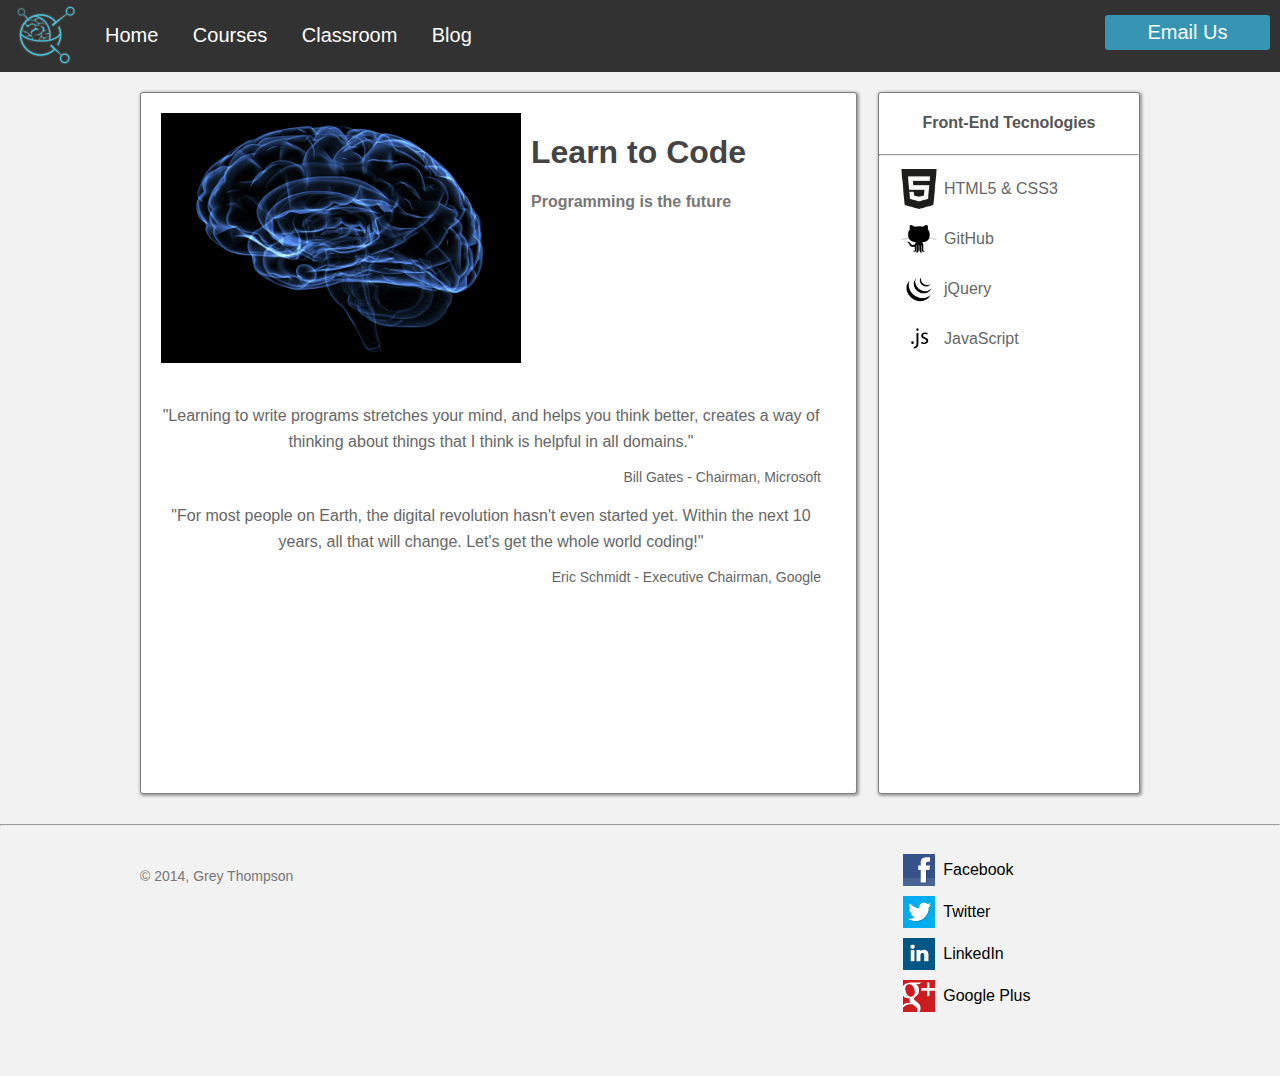
<file: index.html>
<!DOCTYPE html>
<html>
	<head>
		<link rel="stylesheet" type="text/css" href="css/normalize.css">
		<link rel="stylesheet" type="text/css" href="css/style.css">

		<title>Home | Grey's Assignment 1</title>
	</head>

	<body>
		<header class="h-bar">
			<img class="h-logo" src="img/logo-blue.png" />

			<nav class="main-nav">
				<a href="index.html">Home</a>
				<a href="courses/courses.html">Courses</a>
				<a href="classroom/classroom.html">Classroom</a>
				<a href="http://blog.brainstation.it">Blog</a>
			</nav>

			<div class="h-drop"><a href="mailto:hello@world.com">Email Us</a></div>
		</header>

		<div class="container">
			<div class="b-cont">
				<img src="img/blue-xray-brain-medium.jpg" />

				<div class="body-head">
					<h1>Learn to Code</h1>
					<h4>Programming is the future</h4>
				</div>

				<div class="body-copy">
					<p class="quote">"Learning to write programs stretches your mind, and helps you think better, creates a way of thinking about things that I think is helpful in all domains."</p>

					<p class="name">Bill Gates - Chairman, Microsoft</p>

					<p class="quote">"For most people on Earth, the digital revolution hasn't even started yet. Within the next 10 years, all that will change. Let's get the whole world coding!"</p>

					<p class="name">Eric Schmidt - Executive Chairman, Google</p>
				</div>
			</div>

			<div class="sidebar">
				<div class="sb-head">
					<h4>Front-End Tecnologies</h4>
					<hr>
				</div>

				<div class-"sb-body">
					<img src="img/html5.png">
					<p>HTML5 & CSS3</p>

					<img src="img/github.png">
					<p>GitHub</p>

					<img src="img/jquery.png">
					<p>jQuery</p>

					<img src="img/js.png">
					<p>JavaScript</p>

				</div>
			</div>
		</div>

		

		<footer class="f-cont">
			<hr>

			<div class="f-box">
				<div class="f-copy">
					<p class="legal">&copy 2014, Grey Thompson</p>
				</div>

				<div class="f-social">
					<nav class="group">
						<a href="http//:www.facebook.com" class="f-social facebook"><p>Facebook</p></a>
						<a href="http://www.twitter.com" class="f-social twitter"><p>Twitter</p></a>
						<a href="http://www.linkedin.com" class="f-social linkedin"><p>LinkedIn</p></a>
						<a href="http://plus.google.com" class="f-social google"><p>Google Plus</p></a>
					</nav>
				</div>
			</div>
		</footer>

	</body>
</html>
</file>
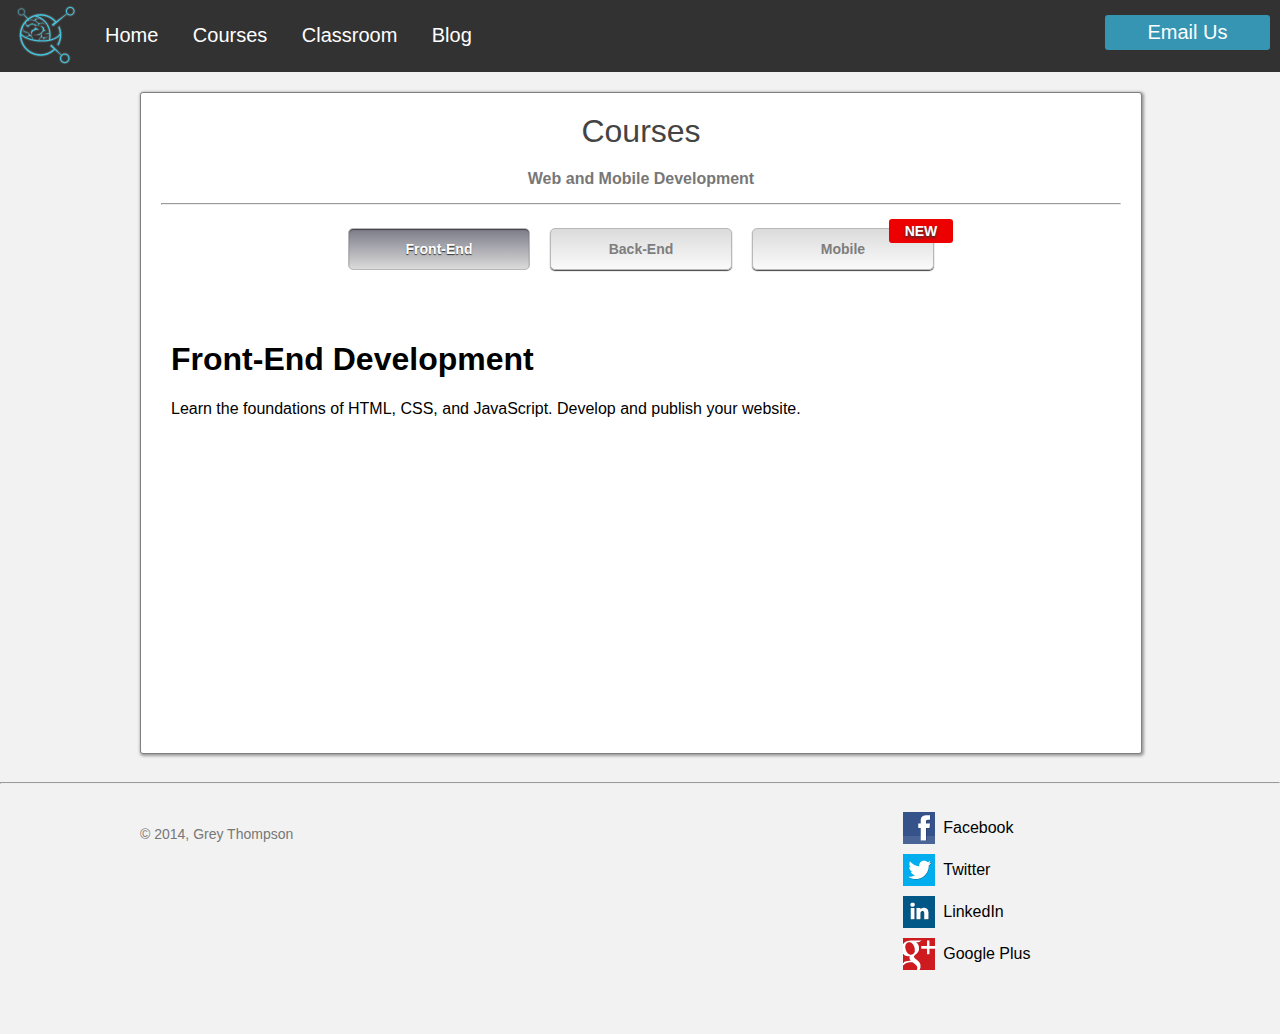
<file: courses/courses.html>
<!DOCTYPE html>
<html>
	<head>
		<link rel="stylesheet" type="text/css" href="../css/normalize.css">
		<link rel="stylesheet" type="text/css" href="../css/style.css">

		<title>Courses | Grey's Assignment 1</title>
	</head>

	<body>
		<header class="h-bar">
			<img class="h-logo" src="../img/logo-blue.png" />

			<nav class="main-nav">
				<a href="../index.html">Home</a>
				<a href="courses.html">Courses</a>
				<a href="../classroom/classroom.html">Classroom</a>
				<a href="http://blog.brainstation.it">Blog</a>
			</nav>

			<div class="h-drop"><a href="mailto:hello@world.com">Email Us</a></div>
		</header>

		<div class="container">
			<div class="courses-content">
				<div class="courses-head">
					<h1>Courses</h1>
					<h4>Web and Mobile Development</h4>
					<hr>
				</div>

				<div class="courses-copy">
					<div id="tabs" class="group">
		                <nav class="group">
		                    <a href="#" class="btn" data-tab="tab1">Front-End</a>
		                    <a href="#" class="btn" data-tab="tab2">Back-End</a>
		                    <a href="#" class="btn" data-tab="tab3">Mobile<div class="new-banner">NEW</div></a>
		                </nav>
		               
		                <div class="content" id="tab1">
			            	<h1>Front-End Development</h1>
			            	<p>Learn the foundations of HTML, CSS, and JavaScript. Develop and publish your website.</p>    
			            </div>
		                <div class="content" id="tab2">
		                	<h1>Back-End Development</h1>
			            	<p>Learn to develop and deploy web applications with Ruby on Rails.</p>  
		                </div>
		               	<div class="content" id="tab3">
							<h1>Mobile Development</h1>
			            	<p>Develop iOS applications for iPhone and iPad.</p>  		                
			            </div>
					</div>		           
				</div>
			</div>	
		</div>

		<footer class="f-cont">
			<hr>

			<div class="f-box">
				<div class="f-copy">
					<p class="legal">&copy 2014, Grey Thompson</p>
				</div>

				<div class="f-social">
					<nav class="group">
						<a href="http//:www.facebook.com" class="f-social facebook"><p>Facebook</p></a>
						<a href="http://www.twitter.com" class="f-social twitter"><p>Twitter</p></a>
						<a href="http://www.linkedin.com" class="f-social linkedin"><p>LinkedIn</p></a>
						<a href="http://plus.google.com" class="f-social google"><p>Google Plus</p></a>
					</nav>
				</div>
			</div>
		</footer>

		<script type="text/javascript" src="../js/lib/jquery-2.1.0.min.js"></script>
        <script type="text/javascript" src="../js/app.js"></script>
	</body>
</html>
</file>
<file: css/style.css>
html {
	font-family: "Helvetica Neue", Helvetica, Arial, sans-serif;
	font-weight: 300;
	background-color: #f2f2f2;
}

.group:after {
  content: "";
  display: table;
  clear: both;
}

.h-bar {
	background-color: #323232;
}

.h-logo {
	float:left;
	padding: 5px;
}

.main-nav {
	display: inline-block;
	line-height: 70px;
	margin: 0 0 0 5px;
}

.main-nav a {
	font-size: 20px;
	text-decoration: none;
/*	margin: 0 10px 0 10px;*/
	color: white;
	padding: 10px 15px 10px 15px;
	border-radius: 5px;
}

.main-nav a:hover {
	background-color: rgba(255, 255, 255, .25);
}

.h-drop {
	display: inline-block;
	float: right;
	height: 35px;
	width: 165px;
	background-color: #3695B3;
	margin: 15px 10px 0 0;
	border-radius: 3px;
}

.h-drop a {
	color: white;
	float: left;
	width: 100%;
	margin: 0 0 0 0;
	line-height: 35px;
	text-align: center;
	font-size: 20px;
	text-decoration: none;
}

.container {
	width: 1000px;
	height: 660px;
	margin: 0 auto 30px auto;
	padding: 20px 0 0 0;
}

.b-cont {
	float: left;
	width: 660px;
	height: 660px;
	padding: 20px 35px 20px 20px;
	margin: 0 0 30px 0;
	text-align: justify;
	border-radius: 3px;
	background-color: #fff;

	border: 1px solid gray;
	box-shadow: 1px 1px 3px 1px #999;
}

.b-cont img {
	/*position: inline-block;*/
	float: left;
	height: 250px;
	width: 360px;
	padding: 0 10px 40px 0;

}

.b-cont h1 {
	color: #444;
}

.b-cont h4 {
	color: #777;
}

.quote {
	display: block;
	clear: left;
	margin: 18px 0 0 0;
	color: #666;
	text-align: center;
	line-height: 26px;
	/*width: 625px;*/
}

.name {
	font-size: 14px;
	color: #666;
	text-align: right;
}

.sidebar {
	float: right;
	height: 700px;
	width: 260px;
	border-radius: 3px;
	background-color: #fff;
	padding: 0 0 0 0;

	border: 1px solid gray;
	box-shadow: 1px 1px 3px 1px #999;
}

.sidebar h4 {
	text-align: center;
	color: #555;
}

.sidebar img {
	float: left;
	height: 40px;
	width: 40px;
	padding: 0 0 0 20px;
	margin: 5px 0 5px 0;
}

.sidebar p {
	display: block;
	line-height: 50px;
	color: #666;
	margin: 0 0 0 65px;
}

.f-cont {
	clear: both;
}

.f-box {
	width: 1000px;
	height: 222px;
	margin: 0 auto;
	padding: 20px 0 0 0;
	
}

.f-copy {
	float: left;
}

.f-social {
	display: inline-block;
    width: 32px;
    height: 32px;
    margin-right: 10px;
    float: left;
}

.f-social a {
	background-image: url(../img/social-sprite.png);
	text-decoration: none;
	margin: 0 0 10px 0;

}

.f-social nav {
	position: relative;
	left: 610px;
}

.f-social nav a p {
	position: relative;
	margin: 0 0 0 0;
	left: 40px;
	width: 100px;
	line-height: 32px;
	color: black;
}

.f-social.facebook { background-position: 0 0; }
.f-social.twitter  { background-position: -32px 0; }
.f-social.linkedin { background-position: 0 -32px; }
.f-social.google   { background-position: -32px -64px; }

.legal {
	color: #777;
	font-size: 14px;
}

.courses-content {
	height: 620px; width: 960px;
	margin: 0 auto;
	padding: 20px 20px 20px 20px;
	border-radius: 3px;
	background-color: #fff;

	border: 1px solid gray;
	box-shadow: 1px 1px 3px 1px #999;
}

.courses-head {
	text-align: center;
}

.courses-head h1 {
	margin: 0 0 20px 0;
	font-weight: 300;
	color: #444;
}

.courses-head h4 {
	margin: 0 0 15px 0;
	font-weight: 600;
	color: #777;
}

.new-banner {
	position: absolute;
	top: -10px; right: -20px;
	height: 24px;
	width: 64px;
	background-color: #ec0000;
	text-align: center;
	line-height: 24px;
	border-radius: 3px;
	color: white;
	font-size: 14px;
	text-shadow: 0 2px 3px #333;
}

#tabs {
}

#tabs nav {
	width: 606px;
    margin: 0 auto;
}

#tabs nav .btn {
	position: relative;
    display: inline-block;
    color: #7e7e7e;
    background: linear-gradient(#dbdbdb, #fafafa);
    height: 40px; width: 180px;
    line-height: 40px;
    font-size: 14px;
    font-weight: 600;
    text-align: center;
    margin: 15px 10px 40px 10px;
    float: left;
    text-decoration: none;
    border-radius: 5px;
    border: 1px solid #b8b8b8;
    box-shadow: 0px 1px 1px #444;
}

#tabs nav .btn.active {
    background: linear-gradient(#7c7c89, #dbdbdb);
    border: 1px solid #b8b8b8;
    box-shadow: inset 0px 1px 1px #444;
    text-shadow: 0 1px 1px #333;
    color: white;
}

/*#tabs nav .btn:hover {
    background-color: #ddd;
}*/

#tabs .content {
    display: block;
    min-height: 100px;
    padding: 10px;
}
</file>
